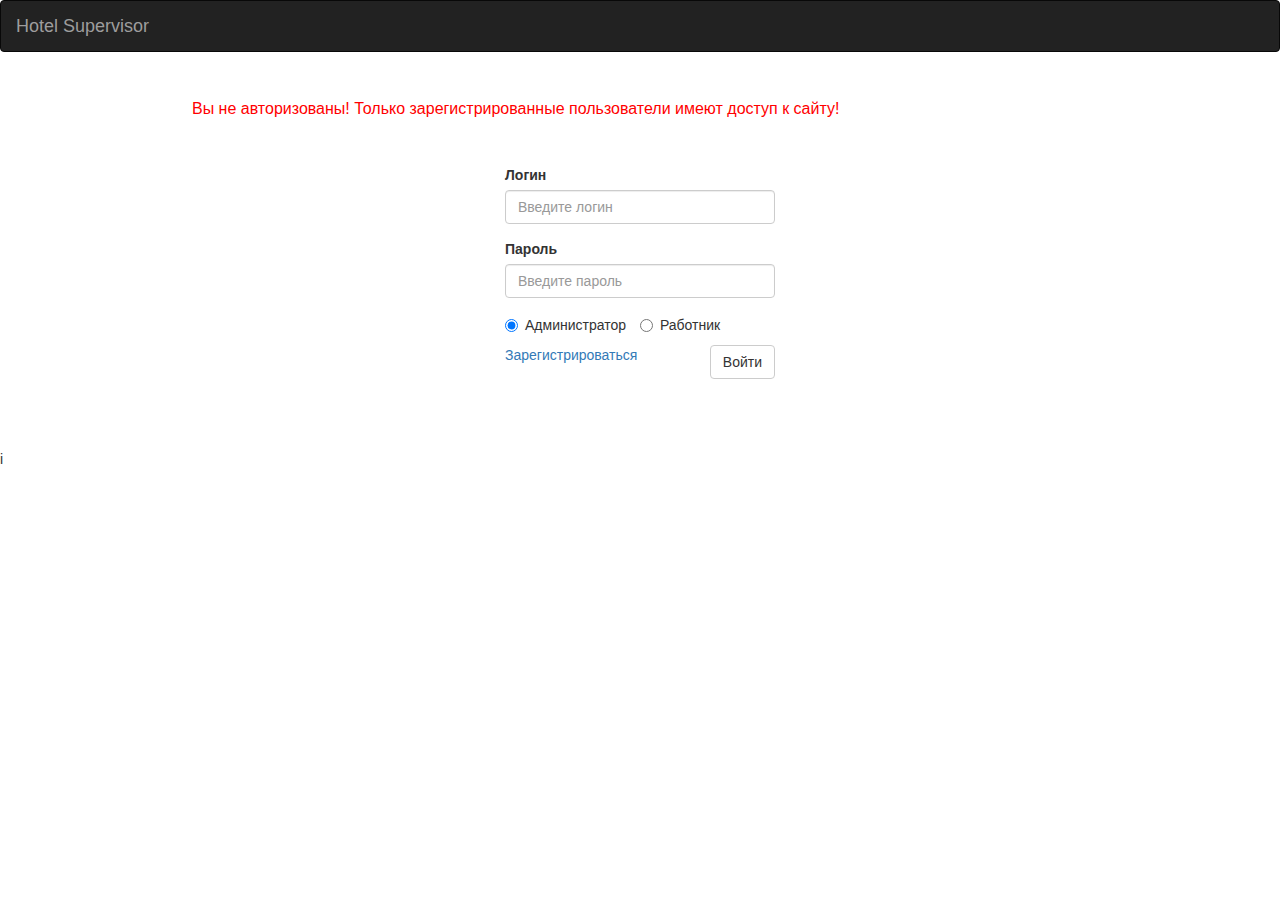
<file: index.html>
<!DOCTYPE html>
<html>
<head lang="en">
    <meta charset="UTF-8">
    <title>Hotel Supervisor</title>
    <link href="bootstrap-3.3.7-dist/css/bootstrap.min.css" rel="stylesheet">
    <link href="css/style.css" rel="stylesheet">
    <script src="js/jquery-1.11.3.js" type="text/javascript"></script>
    <script src="bootstrap-3.3.7-dist/js/bootstrap.min.js" type="text/javascript"></script>
    <script src="js/cookieManager.js" type="text/javascript"></script>
    <script src="js/configuration.js" type="text/javascript" charset="utf-8"></script>
    <script src="js/authorization.js" charset="utf-8" type="text/javascript"></script>
</head>
<body>

<header id="site_header">
    <nav class="navbar navbar-inverse" role="navigation">
        <div class="navbar-header">
            <a class="navbar-brand">Hotel Supervisor</a>
        </div>
    </nav>
</header>

<section id="main_content">
    <h class="warning">Вы не авторизованы! Только зарегистрированные пользователи имеют доступ к сайту!</h>
    <div class="authorize_form_container container">
        <form>
            <p class="error_message" id="login_error">Пользователь с таким логином не существует!</p>
            <div class="form-group">
                <label for="login">Логин</label>
                <input type="text" class="form-control" id="login" placeholder="Введите логин">
            </div>
            <p class="error_message" id="password_error">Не правильный пароль!</p>
            <div class="form-group">
                <label for="password">Пароль</label>
                <input type="password" class="form-control" id="password" placeholder="Введите пароль">
            </div>
            <div class="radio">
            <label class="radio-inline">
                <input class="role_checker" type="radio" name="optradio" value="admin" checked>Администратор
            </label>
            <label class="radio-inline">
                <input class="role_checker" type="radio" name="optradio" value="employee">Работник
            </label>
            </div>
            <a class="registration" id="registration_link">Зарегистрироваться</a>
            <button  class="btn btn-default" id="authorization_button" style="float: right">Войти</button>
        </form>
    </div>
</section>
<div id="configureIp">
    i
</div>

</body>
</html>
</file>
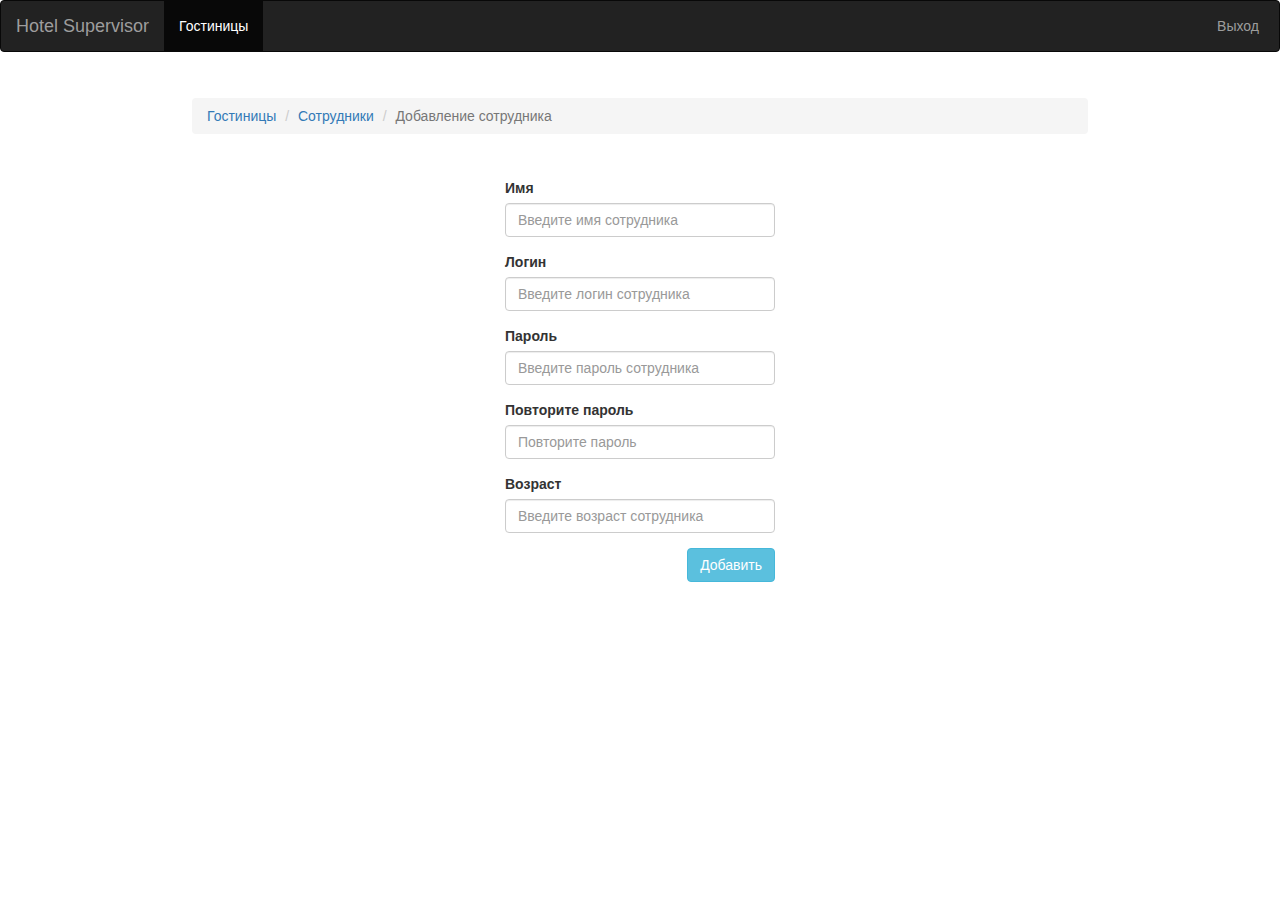
<file: addEmployee.html>
<!DOCTYPE html>
<html>
<head lang="ru">
    <meta charset="UTF-8">
    <title></title>
    <link href="bootstrap-3.3.7-dist/css/bootstrap.min.css" rel="stylesheet">
    <link href="css/style.css" rel="stylesheet">
    <script src="js/jquery-1.11.3.js" type="text/javascript"></script>
    <script src="bootstrap-3.3.7-dist/js/bootstrap.min.js" type="text/javascript"></script>
    <script src="js/cookieManager.js" type="text/javascript"></script>
    <script src="js/checkSession.js" type="text/javascript"></script>
    <script src="js/logout.js" type="text/javascript"></script>
    <script src="js/addEmployee.js" type="text/javascript"></script>
    <script src="js/urlParamsManager.js" type="text/javascript"></script>
    <script src="js/configuration.js" type="text/javascript" charset="utf-8"></script>
</head>
<section>


    <header id="site_header">
        <nav class="navbar navbar-inverse" role="navigation">
            <div class="navbar-header">
                <a class="navbar-brand">Hotel Supervisor</a>
            </div>
            <ul class="nav navbar-nav">
                <li class="active"><a>Гостиницы</a></li>
            </ul>

            <ul class="nav navbar-nav navbar-right">
                <li>
                    <p class="navbar-text navbar-right" id="user_name"></p>
                </li>
                <li id="logout_link"><a>Выход</a></li>
            </ul>
        </nav>
    </header>
    <section id="main_content">
        <ol class="breadcrumb">
            <li><a href="home.html">Гостиницы</a></li>
            <li><a href="#" id="employeesBreadcrumb">Сотрудники</a></li>
            <li class="active">Добавление сотрудника</li>
        </ol>
        <div class="authorize_form_container container">
            <form>
                <div class="form-group">
                    <label for="name">Имя</label>

                    <p class="error_message" id="name_error">Не корректное имя! Имя должно содержать от 3-х до 20
                        символов</p>
                    <input type="text" class="form-control" id="name" placeholder="Введите имя сотрудника">
                </div>
                <div class="form-group">
                    <label for="login">Логин</label>

                    <p class="error_message" id="login_validate_error">Не корректный логин. Логин может содержать только
                        латинские символы и цифры в пределах от 3-х до 20</p>

                    <p class="error_message" id="login_exist_error">Пользователь с таким логином уже существует!</p>
                    <input type="text" class="form-control" id="login" placeholder="Введите логин сотрудника">
                </div>
                <div class="form-group">
                    <label for="password">Пароль</label>

                    <p class="error_message" id="password_error">Не корректный пароль. Пароль может содержать только
                        латинские символы цифры и знаки: "!","@","#","." в пределах от 6 до 20</p>
                    <input type="password" class="form-control" id="password" placeholder="Введите пароль сотрудника">
                </div>
                <div class="form-group">
                    <label for="password_repeat">Повторите пароль</label>

                    <p class="error_message" id="repeat_password_error">Пароли не совпадают!</p>
                    <input type="password" class="form-control" id="password_repeat" placeholder="Повторите пароль">
                </div>
                <div class="form-group">
                    <label for="password_repeat">Возраст</label>
                    <p class="error_message" id="age_error">Не корректный возраст!</p>
                    <input type="number" class="form-control" id="age" placeholder="Введите возраст сотрудника">
                </div>
                <button id="registerEmployeeButton" class="btn btn-info" style="float: right">Добавить
                </button>
            </form>
        </div>

    </section>
    </body>
</html>
</file>
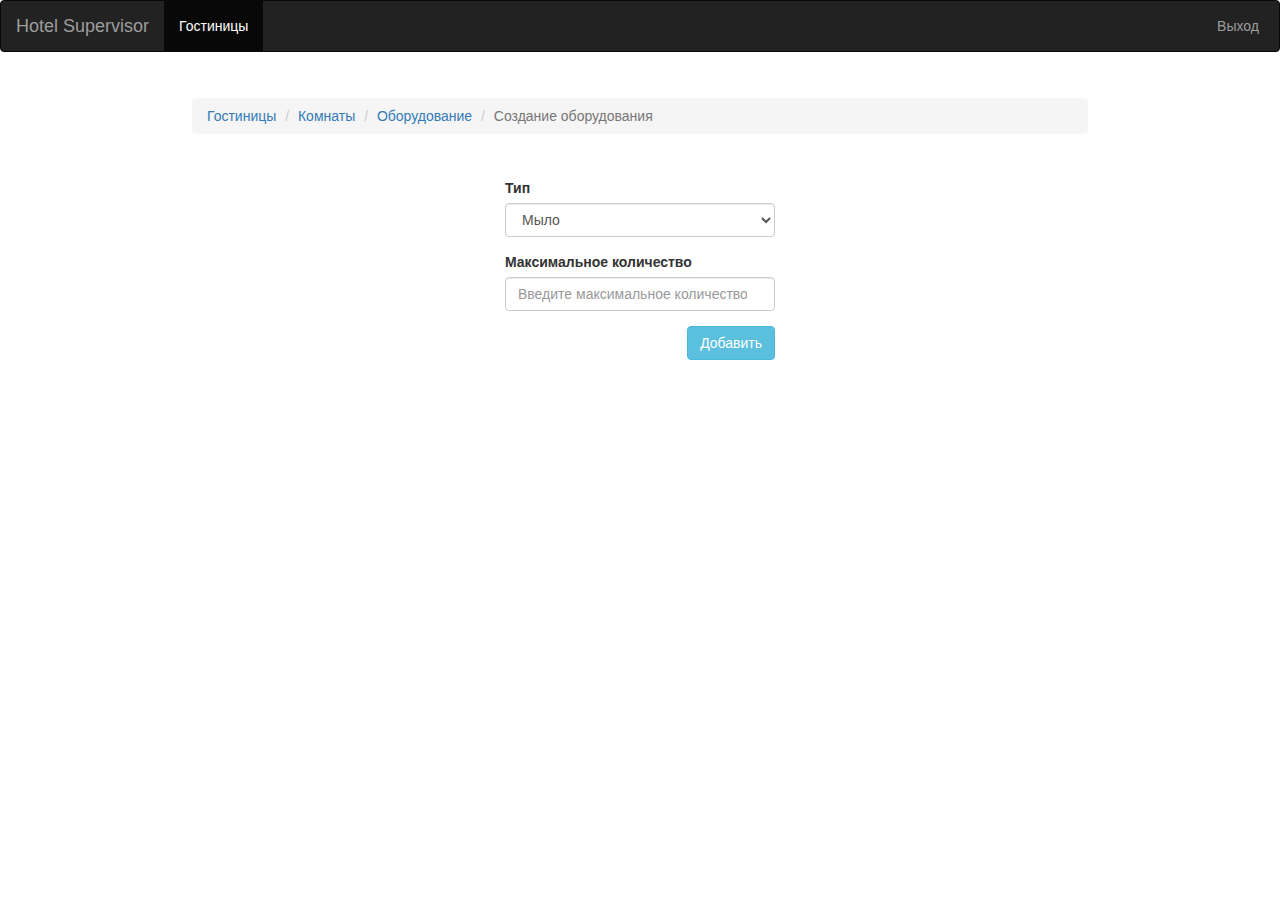
<file: addEquipment.html>
<!DOCTYPE html>
<html>
<head lang="ru">
    <meta charset="UTF-8">
    <title></title>
    <link href="bootstrap-3.3.7-dist/css/bootstrap.min.css" rel="stylesheet">
    <link href="css/style.css" rel="stylesheet">
    <script src="js/jquery-1.11.3.js" type="text/javascript"></script>
    <script src="bootstrap-3.3.7-dist/js/bootstrap.min.js" type="text/javascript"></script>
    <script src="js/cookieManager.js" type="text/javascript"></script>
    <script src="js/checkSession.js" type="text/javascript"></script>
    <script src="js/logout.js" type="text/javascript"></script>
    <script src="js/addEquipment.js" type="text/javascript"></script>
    <script src="js/urlParamsManager.js" type="text/javascript"></script>
    <script src="js/configuration.js" type="text/javascript" charset="utf-8"></script>
</head>
<body>



<header id="site_header">
    <nav class="navbar navbar-inverse" role="navigation">
        <div class="navbar-header">
            <a class="navbar-brand">Hotel Supervisor</a>
        </div>
        <ul class="nav navbar-nav">
            <li class="active"><a>Гостиницы</a></li>
        </ul>

        <ul class="nav navbar-nav navbar-right">
            <li>
                <p class="navbar-text navbar-right" id="user_name"></p>
            </li>
            <li id="logout_link"><a>Выход</a></li>
        </ul>
    </nav>
</header>


<section id="main_content">
    <ol class="breadcrumb">
        <li><a href="home.html">Гостиницы</a></li>
        <li><a href="#" id="roomsBreadcrumb">Комнаты</a></li>
        <li><a href="#" id="equipmentBreadcrumb">Оборудование</a></li>
        <li class="active">Создание оборудования</li>
    </ol>
    <div class="authorize_form_container container">
        <form>
            <div class="form-group">
                <label for="equipmentTypeField">Тип</label>
                <select class="form-control" id="equipmentTypeField">
                    <option>Мыло</option>
                    <option>Туалетная бумага</option>
                </select>
                <!--<input type="" class="form-control" id="equipmentTypeField" >-->
            </div>
            <ul class="dropdown-menu">
                <li><a href="#">Пункт 1</a></li>
                <li><a href="#">Пункт 2</a></li>
                <li class="divider"></li>
                <li><a href="#">Пункт 3</a></li>
            </ul>
            <div class="form-group">
                <label for="maxValueField">Максимальное количество</label>
                <input type="number" class="form-control" id="maxValueField" placeholder="Введите максимальное количество">
            </div>
            <button id="addNewEquipmentButton" class="btn btn-info" style="float: right">Добавить</button>
        </form>
    </div>
</section>

</body>
</html>
</file>
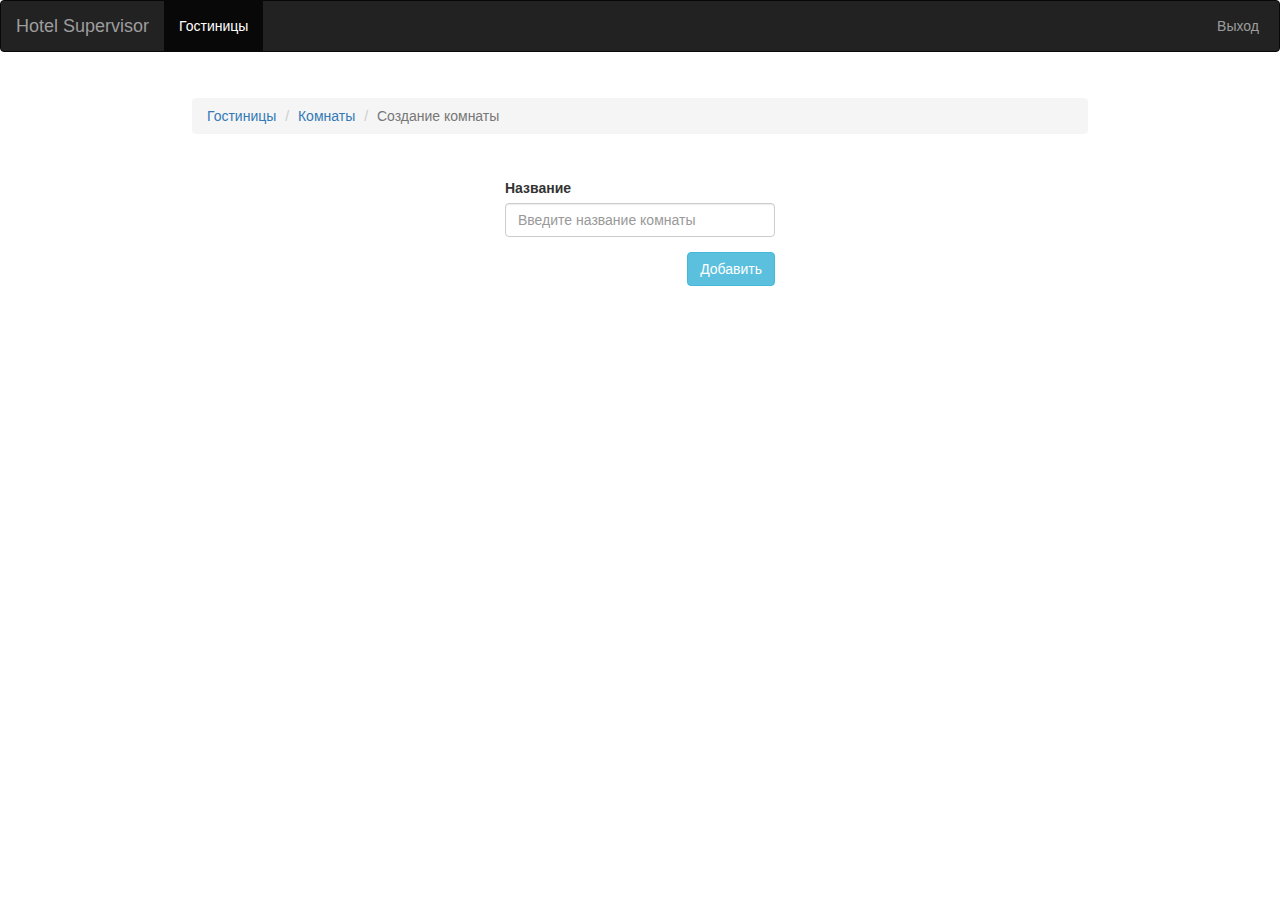
<file: addRoom.html>
<!DOCTYPE html>
<html>
<head lang="ru">
    <meta charset="UTF-8">
    <title></title>
    <link href="bootstrap-3.3.7-dist/css/bootstrap.min.css" rel="stylesheet">
    <link href="css/style.css" rel="stylesheet">
    <script src="js/jquery-1.11.3.js" type="text/javascript"></script>
    <script src="bootstrap-3.3.7-dist/js/bootstrap.min.js" type="text/javascript"></script>
    <script src="js/cookieManager.js" type="text/javascript"></script>
    <script src="js/checkSession.js" type="text/javascript"></script>
    <script src="js/logout.js" type="text/javascript"></script>
    <script src="js/urlParamsManager.js" type="text/javascript"></script>
    <script src="js/rooms/addRoom.js" type="text/javascript" charset="utf-8"></script>
    <script src="js/configuration.js" type="text/javascript" charset="utf-8"></script>
</head>
<body>



<header id="site_header">
    <nav class="navbar navbar-inverse" role="navigation">
        <div class="navbar-header">
            <a class="navbar-brand">Hotel Supervisor</a>
        </div>
        <ul class="nav navbar-nav">
            <li class="active"><a>Гостиницы</a></li>
        </ul>

        <ul class="nav navbar-nav navbar-right">
            <li>
                <p class="navbar-text navbar-right" id="user_name"></p>
            </li>
            <li id="logout_link"><a>Выход</a></li>
        </ul>
    </nav>
</header>


<section id="main_content">
    <ol class="breadcrumb">
        <li><a href="home.html">Гостиницы</a></li>
        <li><a href="#" id="roomsBreadcrumb">Комнаты</a></li>
        <li class="active">Создание комнаты</li>
    </ol>
    <div class="authorize_form_container container">
        <form>
            <div class="form-group">
                <label for="roomName">Название</label>

                <p class="error_message" id="name_error">Не корректное название!</p>
                <input type="text" class="form-control" id="roomName" placeholder="Введите название комнаты">
            </div>
            <button id="createRoomButton" class="btn btn-info" style="float: right">Добавить</button>
        </form>
    </div>
</section>

</body>
</html>
</file>
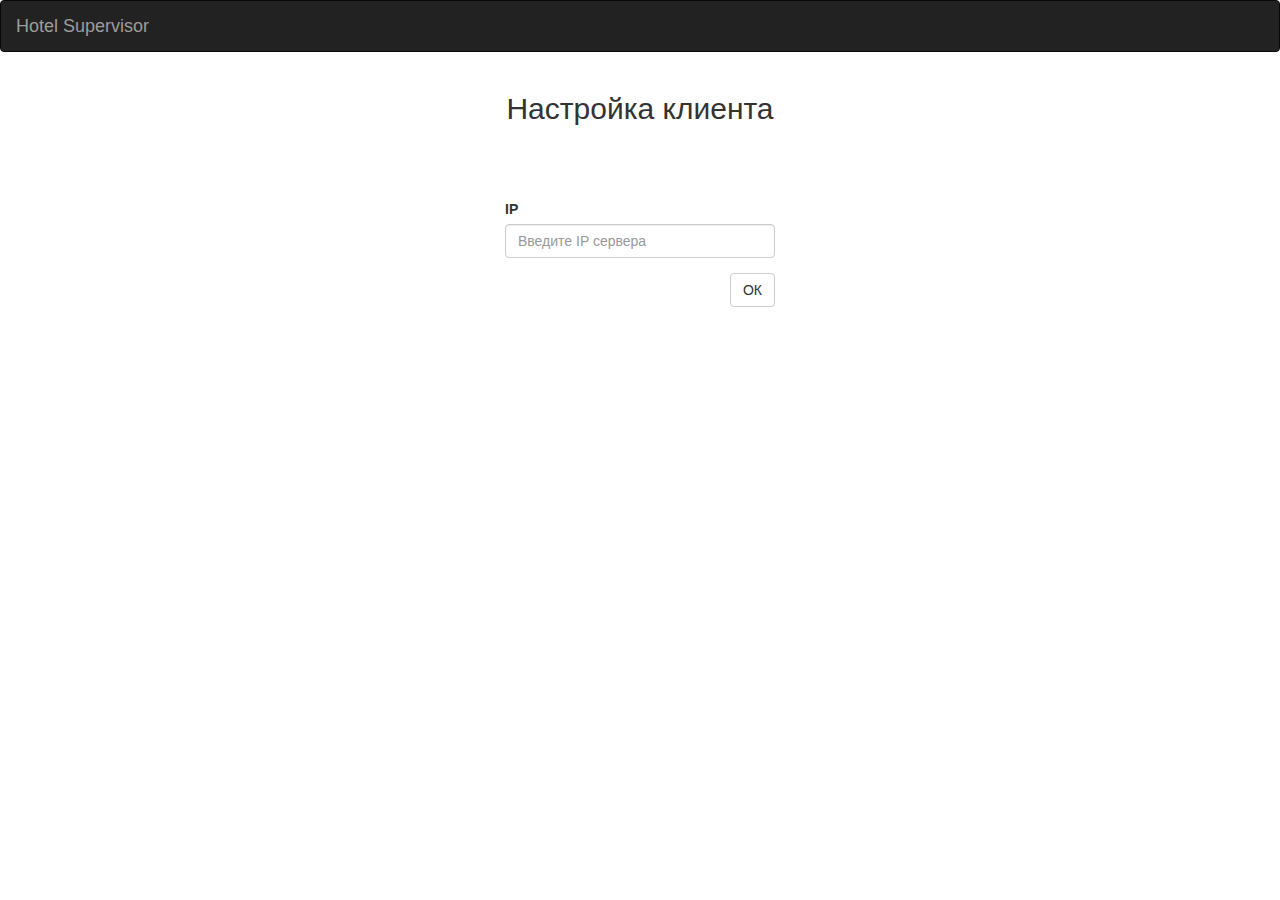
<file: configureClient.html>
<!DOCTYPE html>
<html>
<head lang="en">
    <meta charset="UTF-8">
    <title>Hotel Supervisor</title>
    <link href="bootstrap-3.3.7-dist/css/bootstrap.min.css" rel="stylesheet">
    <link href="css/style.css" rel="stylesheet">
    <script src="js/jquery-1.11.3.js" type="text/javascript"></script>
    <script src="bootstrap-3.3.7-dist/js/bootstrap.min.js" type="text/javascript"></script>
    <script src="js/cookieManager.js" type="text/javascript"></script>
    <!--<script src="js/adminRegistration.js" type="text/javascript"></script>-->
    <script src="js/configuration.js" type="text/javascript" charset="utf-8"></script>
</head>
<body>
<header id="site_header">
    <nav class="navbar navbar-inverse" role="navigation">
        <div class="navbar-header">
            <a class="navbar-brand">Hotel Supervisor</a>
        </div>

    </nav>
</header>
<div class="container">
    <h2 id="page_header">Настройка клиента</h2>
</div>
<div class="authorize_form_container container">
    <form>
        <div class="form-group">
            <label for="serverIPField">IP</label>
            <p class="error_message" id="name_error">Не корректное имя! Имя должно содержать от 3-х до 20 символов</p>
            <input type="text" class="form-control" id="serverIPField" placeholder="Введите IP сервера">
        </div>
        <button id="configureButton" class="btn btn-default" style="float: right">ОК</button>
    </form>
</div>

</body>
</html>
</file>
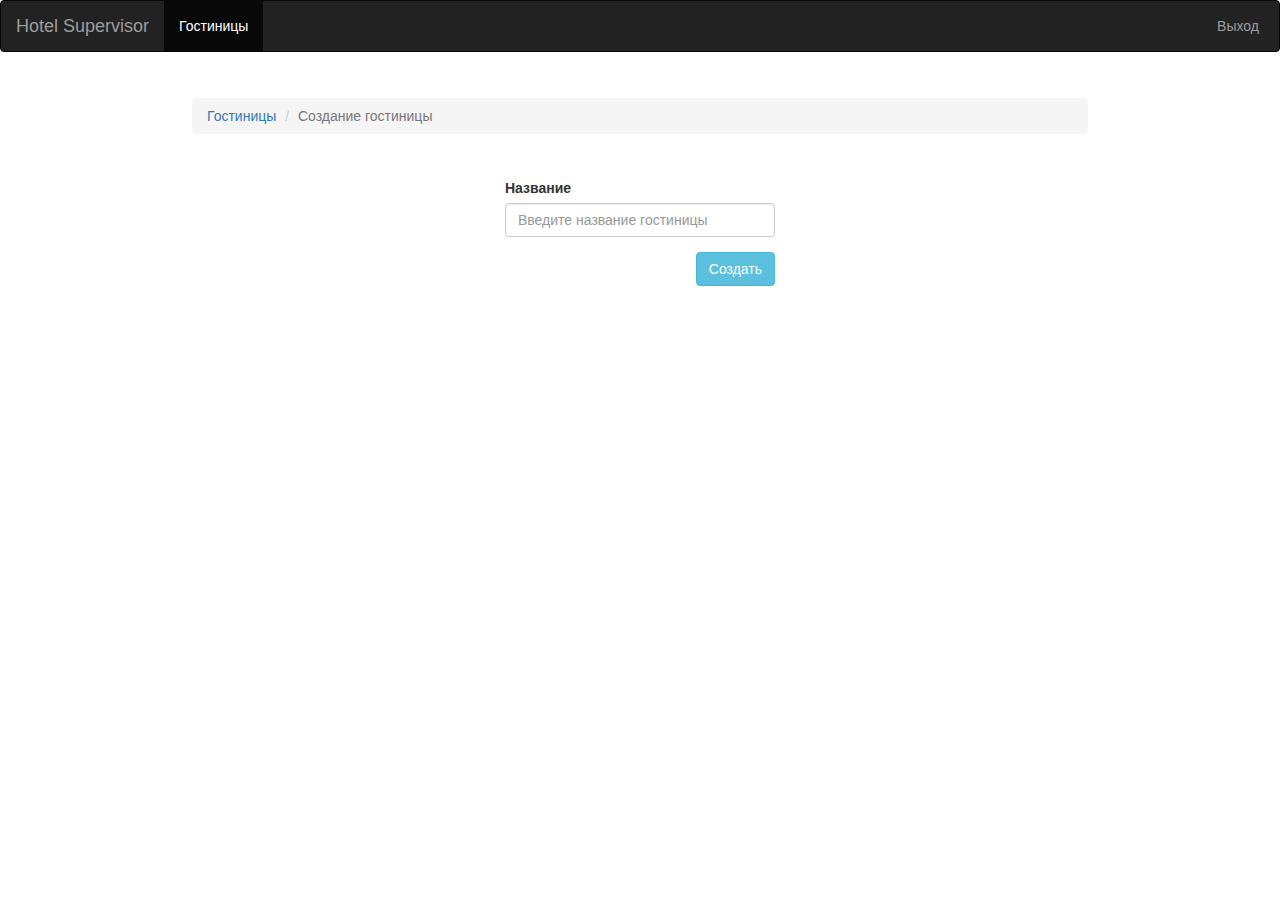
<file: createHotel.html>
<!DOCTYPE html>
<html>
<head lang="ru">
    <meta charset="UTF-8">
    <title></title>
    <link href="bootstrap-3.3.7-dist/css/bootstrap.min.css" rel="stylesheet">
    <link href="css/style.css" rel="stylesheet">
    <script src="js/jquery-1.11.3.js" type="text/javascript"></script>
    <script src="bootstrap-3.3.7-dist/js/bootstrap.min.js" type="text/javascript"></script>
    <script src="js/cookieManager.js" type="text/javascript"></script>
    <script src="js/checkSession.js" type="text/javascript"></script>
    <script src="js/logout.js" type="text/javascript"></script>
    <script src="js/hotels/createHotel.js" type="text/javascript" charset="utf-8"></script>
    <script src="js/configuration.js" type="text/javascript" charset="utf-8"></script>
</head>
<body>



<header id="site_header">
    <nav class="navbar navbar-inverse" role="navigation">
        <div class="navbar-header">
            <a class="navbar-brand">Hotel Supervisor</a>
        </div>
        <ul class="nav navbar-nav">
            <li class="active"><a>Гостиницы</a></li>
        </ul>

        <ul class="nav navbar-nav navbar-right">
            <li>
                <p class="navbar-text navbar-right" id="user_name"></p>
            </li>
            <li id="logout_link"><a>Выход</a></li>
        </ul>
    </nav>
</header>


<section id="main_content">
    <ol class="breadcrumb">
        <li><a href="home.html">Гостиницы</a></li>
        <li class="active">Создание гостиницы</li>
    </ol>
    <div class="authorize_form_container container">
        <form>
            <div class="form-group">
                <label for="hotelName">Название</label>

                <p class="error_message" id="name_error">Не корректное название!</p>
                <input type="text" class="form-control" id="hotelName" placeholder="Введите название гостиницы">
            </div>
            <button id="createHotelButton" class="btn btn-info" style="float: right">Создать</button>
        </form>
    </div>
</section>

</body>
</html>
</file>
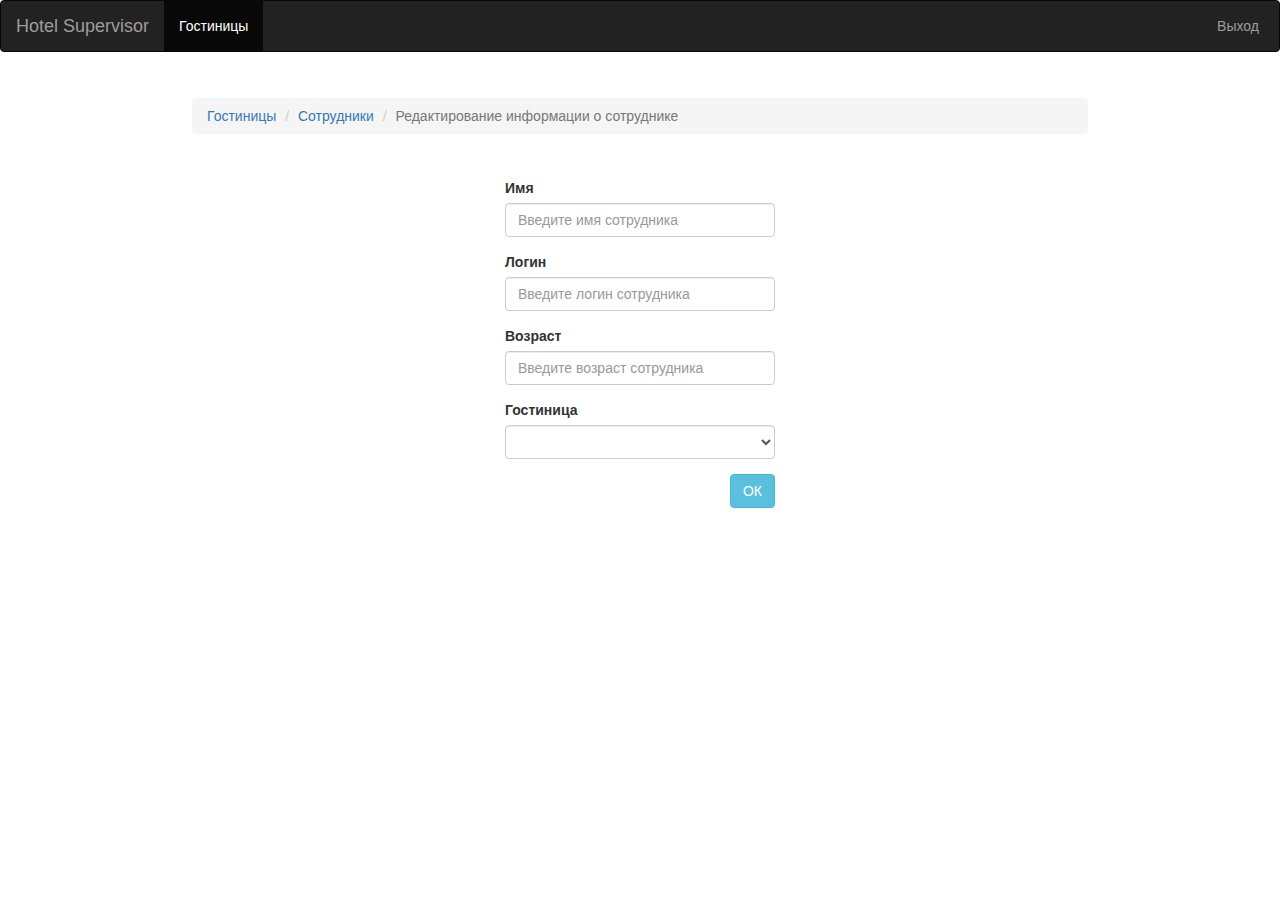
<file: editEmployee.html>
<!DOCTYPE html>
<html>
<head lang="ru">
    <meta charset="UTF-8">
    <title></title>
    <link href="bootstrap-3.3.7-dist/css/bootstrap.min.css" rel="stylesheet">
    <link href="css/style.css" rel="stylesheet">
    <script src="js/jquery-1.11.3.js" type="text/javascript"></script>
    <script src="bootstrap-3.3.7-dist/js/bootstrap.min.js" type="text/javascript"></script>
    <script src="js/cookieManager.js" type="text/javascript"></script>
    <script src="js/checkSession.js" type="text/javascript"></script>
    <script src="js/logout.js" type="text/javascript"></script>
    <script src="js/employees/editEmployee.js" type="text/javascript"></script>
    <script src="js/validation.js" type="text/javascript"></script>
    <script src="js/urlParamsManager.js" type="text/javascript"></script>
    <script src="js/configuration.js" type="text/javascript" charset="utf-8"></script>
</head>
<body>


    <header id="site_header">
        <nav class="navbar navbar-inverse" role="navigation">
            <div class="navbar-header">
                <a class="navbar-brand">Hotel Supervisor</a>
            </div>
            <ul class="nav navbar-nav">
                <li class="active"><a>Гостиницы</a></li>
            </ul>

            <ul class="nav navbar-nav navbar-right">
                <li>
                    <p class="navbar-text navbar-right" id="user_name"></p>
                </li>
                <li id="logout_link"><a>Выход</a></li>
            </ul>
        </nav>
    </header>
    <section id="main_content">
        <ol class="breadcrumb">
            <li><a href="home.html">Гостиницы</a></li>
            <li><a href="#" id="employeesBreadcrumb">Сотрудники</a></li>
            <li class="active">Редактирование информации о сотруднике</li>
        </ol>
        <div class="authorize_form_container container">
            <form>
                <div class="form-group">
                    <label for="name">Имя</label>

                    <p class="error_message" id="name_error">Не корректное имя! Имя должно содержать от 3-х до 20
                        символов</p>
                    <input type="text" class="form-control" id="name" placeholder="Введите имя сотрудника">
                </div>
                <div class="form-group">
                    <label for="login">Логин</label>

                    <p class="error_message" id="login_validate_error">Не корректный логин. Логин может содержать только
                        латинские символы и цифры в пределах от 3-х до 20</p>

                    <p class="error_message" id="login_exist_error">Пользователь с таким логином уже существует!</p>
                    <input type="text" class="form-control" id="login" placeholder="Введите логин сотрудника">
                </div>
                <!--<div class="form-group">-->
                    <!--<label for="password">Пароль</label>-->

                    <!--<p class="error_message" id="password_error">Не корректный пароль. Пароль может содержать только-->
                        <!--латинские символы цифры и знаки: "!","@","#","." в пределах от 6 до 20</p>-->
                    <!--<input type="password" class="form-control" id="password" placeholder="Введите новый пароль сотрудника">-->
                <!--</div>-->
                <!--<div class="form-group">-->
                    <!--<label for="password_repeat">Повторите пароль</label>-->

                    <!--<p class="error_message" id="repeat_password_error">Пароли не совпадают!</p>-->
                    <!--<input type="password" class="form-control" id="password_repeat" placeholder="Повторите пароль">-->
                <!--</div>-->
                <div class="form-group">
                    <label for="age">Возраст</label>
                    <p class="error_message" id="age_error">Не корректный возраст!</p>
                    <input type="number" min="16" max="100" class="form-control" id="age" placeholder="Введите возраст сотрудника">
                </div>
                <div class="form-group">
                    <label for="hotelField">Гостиница</label>
                    <select class="form-control" id="hotelField">

                    </select>
                </div>
                <button id="updateEmployeeButton" class="btn btn-info" style="float: right">ОК
                </button>
            </form>
        </div>

    </section>
    </body>
</html>
</file>
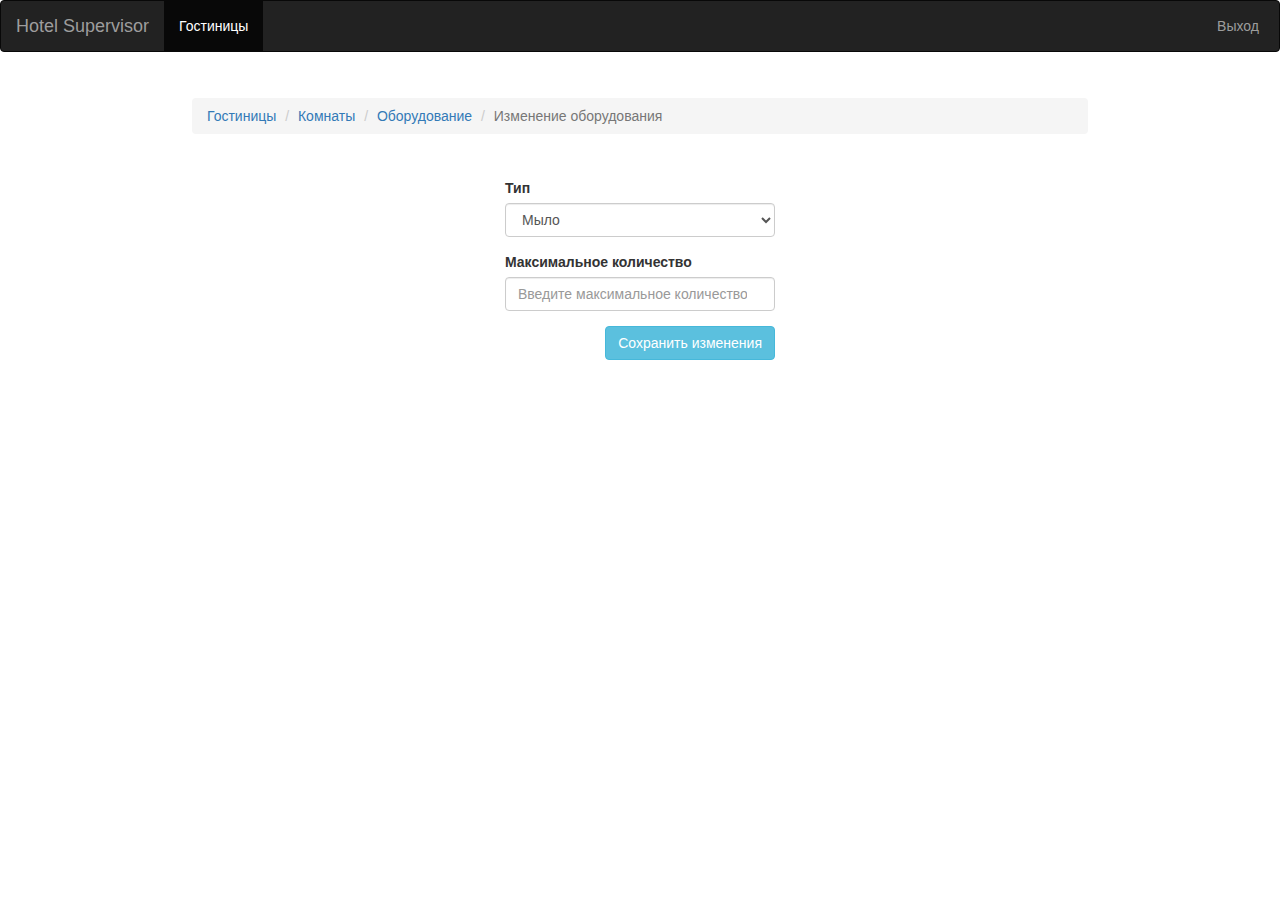
<file: editEquipment.html>
<!DOCTYPE html>
<html>
<head lang="ru">
    <meta charset="UTF-8">
    <title></title>
    <link href="bootstrap-3.3.7-dist/css/bootstrap.min.css" rel="stylesheet">
    <link href="css/style.css" rel="stylesheet">
    <script src="js/jquery-1.11.3.js" type="text/javascript"></script>
    <script src="bootstrap-3.3.7-dist/js/bootstrap.min.js" type="text/javascript"></script>
    <script src="js/cookieManager.js" type="text/javascript"></script>
    <script src="js/checkSession.js" type="text/javascript"></script>
    <script src="js/logout.js" type="text/javascript"></script>
    <script src="js/editEquipment.js" type="text/javascript"></script>
    <script src="js/urlParamsManager.js" type="text/javascript"></script>
    <script src="js/configuration.js" type="text/javascript" charset="utf-8"></script>
</head>
<body>



<header id="site_header">
    <nav class="navbar navbar-inverse" role="navigation">
        <div class="navbar-header">
            <a class="navbar-brand">Hotel Supervisor</a>
        </div>
        <ul class="nav navbar-nav">
            <li class="active"><a>Гостиницы</a></li>
        </ul>

        <ul class="nav navbar-nav navbar-right">
            <li>
                <p class="navbar-text navbar-right" id="user_name"></p>
            </li>
            <li id="logout_link"><a>Выход</a></li>
        </ul>
    </nav>
</header>


<section id="main_content">
    <ol class="breadcrumb">
        <li><a href="home.html">Гостиницы</a></li>
        <li><a href="#" id="roomsBreadcrumb">Комнаты</a></li>
        <li><a href="#" id="equipmentBreadcrumb">Оборудование</a></li>
        <li class="active">Изменение оборудования</li>
    </ol>
    <div class="authorize_form_container container">
        <form>
            <div class="form-group">
                <label for="equipmentTypeField">Тип</label>
                <select class="form-control" id="equipmentTypeField">
                    <option>Мыло</option>
                </select>
                <!--<input type="" class="form-control" id="equipmentTypeField" >-->
            </div>
            <ul class="dropdown-menu">
                <li><a href="#">Пункт 1</a></li>
                <li><a href="#">Пункт 2</a></li>
                <li class="divider"></li>
                <li><a href="#">Пункт 3</a></li>
            </ul>
            <div class="form-group">
                <label for="maxValueField">Максимальное количество</label>
                <input type="number" class="form-control" id="maxValueField" placeholder="Введите максимальное количество">
            </div>
            <button id="saveEquipmentChangesButton" class="btn btn-info" style="float: right">Сохранить изменения</button>
        </form>
    </div>
</section>

</body>
</html>
</file>
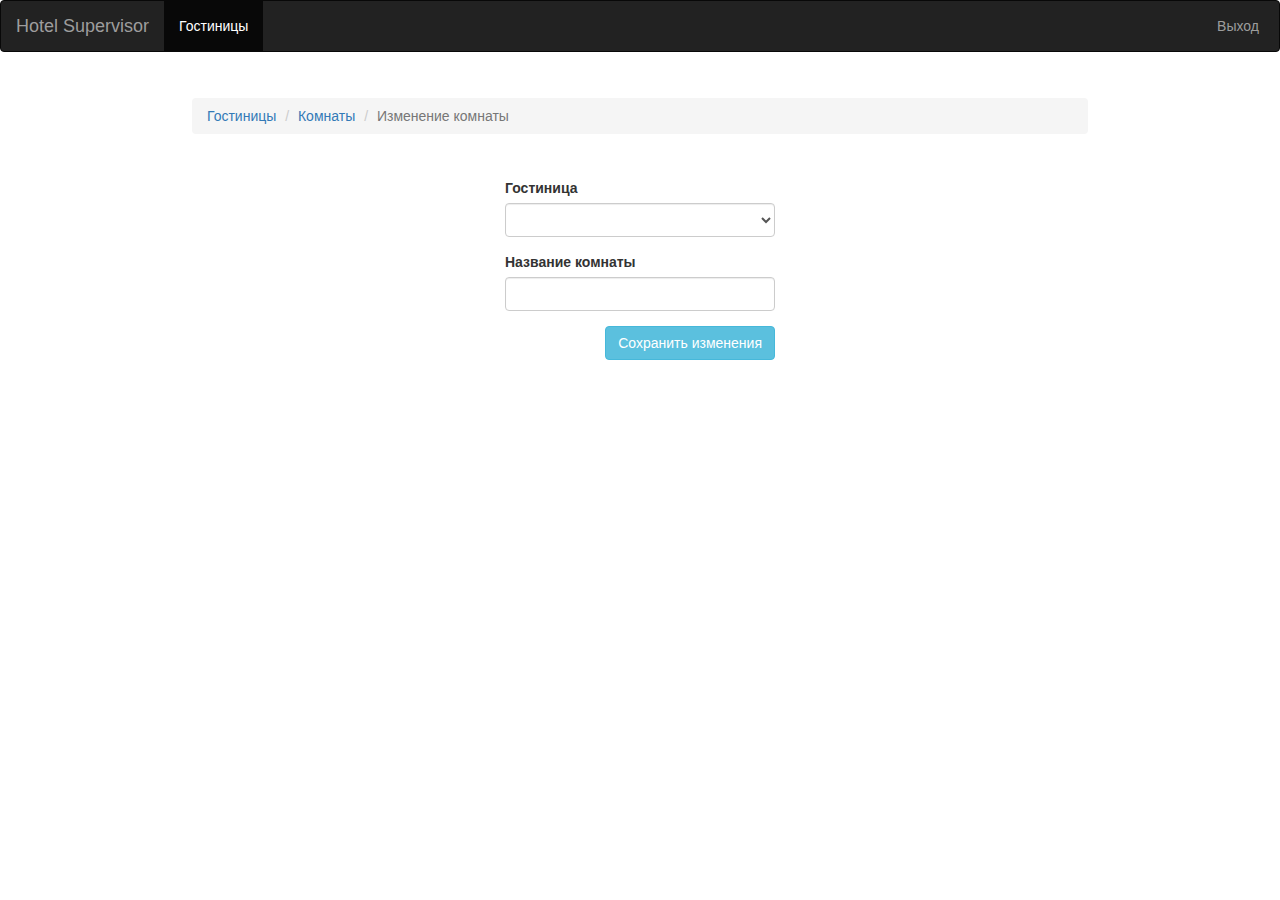
<file: editRoom.html>
<!DOCTYPE html>
<html>
<head lang="ru">
    <meta charset="UTF-8">
    <title></title>
    <link href="bootstrap-3.3.7-dist/css/bootstrap.min.css" rel="stylesheet">
    <link href="css/style.css" rel="stylesheet">
    <script src="js/jquery-1.11.3.js" type="text/javascript"></script>
    <script src="bootstrap-3.3.7-dist/js/bootstrap.min.js" type="text/javascript"></script>
    <script src="js/cookieManager.js" type="text/javascript"></script>
    <script src="js/checkSession.js" type="text/javascript"></script>
    <script src="js/logout.js" type="text/javascript"></script>
    <script src="js/rooms/editRoom.js" type="text/javascript"></script>

    <!--<script src="js/editEquipment.js" type="text/javascript"></script>-->
    <script src="js/urlParamsManager.js" type="text/javascript"></script>
    <script src="js/configuration.js" type="text/javascript" charset="utf-8"></script>
</head>
<body>



<header id="site_header">
    <nav class="navbar navbar-inverse" role="navigation">
        <div class="navbar-header">
            <a class="navbar-brand">Hotel Supervisor</a>
        </div>
        <ul class="nav navbar-nav">
            <li class="active"><a>Гостиницы</a></li>
        </ul>

        <ul class="nav navbar-nav navbar-right">
            <li>
                <p class="navbar-text navbar-right" id="user_name"></p>
            </li>
            <li id="logout_link"><a>Выход</a></li>
        </ul>
    </nav>
</header>


<section id="main_content">
    <ol class="breadcrumb">
        <li><a href="home.html">Гостиницы</a></li>
        <li><a href="#" id="roomsBreadcrumb">Комнаты</a></li>
        <li class="active">Изменение комнаты</li>
    </ol>
    <div class="edit_form_container container">
        <form>
            <div class="form-group">
                <label for="hotelField">Гостиница</label>
                <select class="form-control" id="hotelField">

                </select>
                <!--<input type="" class="form-control" id="equipmentTypeField" >-->
            </div>

            <div class="form-group">
                <label for="roomName">Название комнаты</label>
                <input type="text" class="form-control" id="roomName">
            </div>
            <button id="saveRoomChangesButton" class="btn btn-info" style="float: right">Сохранить изменения</button>
        </form>
    </div>
</section>

</body>
</html>
</file>
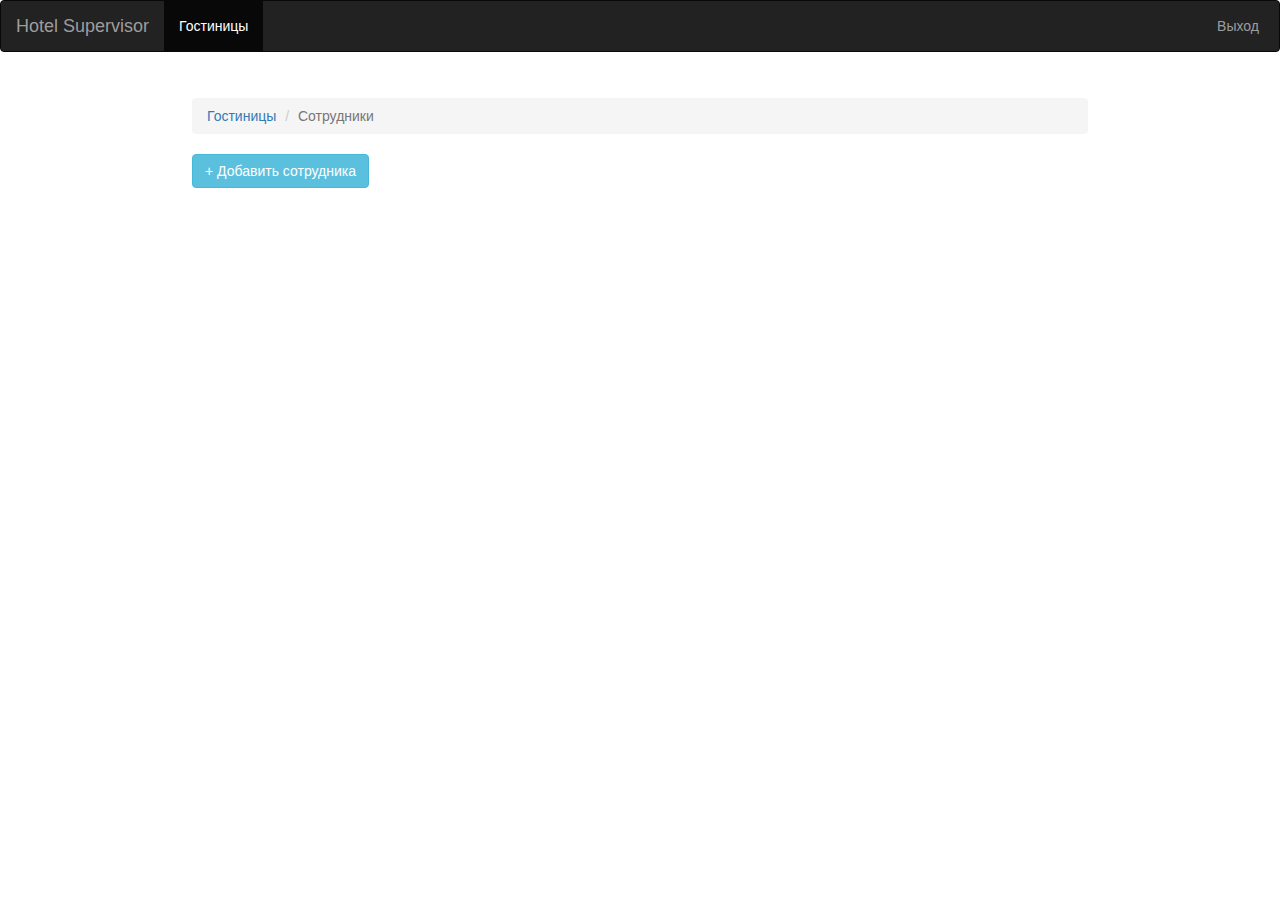
<file: employees.html>
<!DOCTYPE html>
<html>
<head lang="ru">
    <meta charset="UTF-8">
    <title></title>
    <link href="bootstrap-3.3.7-dist/css/bootstrap.min.css" rel="stylesheet">
    <link href="css/style.css" rel="stylesheet">
    <script src="js/jquery-1.11.3.js" type="text/javascript"></script>
    <script src="bootstrap-3.3.7-dist/js/bootstrap.min.js" type="text/javascript"></script>
    <script src="js/cookieManager.js" type="text/javascript"></script>
    <script src="js/checkSession.js" type="text/javascript"></script>
    <script src="js/logout.js" type="text/javascript"></script>
    <script src="js/urlParamsManager.js" type="text/javascript"></script>
    <script src="js/employeesPage.js" type="text/javascript" charset="utf-8"></script>
    <script src="js/configuration.js" type="text/javascript" charset="utf-8"></script>
</head>
<body>



<header id="site_header">
    <nav class="navbar navbar-inverse" role="navigation">
        <div class="navbar-header">
            <a class="navbar-brand">Hotel Supervisor</a>
        </div>
        <ul class="nav navbar-nav">
            <li class="active"><a>Гостиницы</a></li>
        </ul>

        <ul class="nav navbar-nav navbar-right">
            <li>
                <p class="navbar-text navbar-right" id="user_name"></p>
            </li>
            <li id="logout_link"><a>Выход</a></li>
        </ul>
    </nav>
</header>

<section id="main_content">

    <div class="rooms_container">
        <ol class="breadcrumb">
            <li><a href="home.html">Гостиницы</a></li>
            <li class="active">Сотрудники</li>
        </ol>
        <ul class="list-group employees">

        </ul>
        <button class="btn btn-info" id="addEmployeeButton">+ Добавить сотрудника</button>
    </div>
</section>

<!-- Modal -->
<div class="modal fade" id="employeeDeletingModal" role="dialog">
    <div class="modal-dialog">

        <!-- Modal content-->
        <div class="modal-content">
            <div class="modal-header">
                <button type="button" class="close" data-dismiss="modal">&times;</button>
                <h4 class="modal-title">Предупреждение!</h4>
            </div>
            <div class="modal-body">
                <p>Данные будут удалены безвозвратно! Подтвердить удаление?</p>
            </div>
            <div class="modal-footer">
                <button type="button" class="btn btn-default ok-button" data-dismiss="modal">Да</button>
                <button type="button" class="btn btn-default cancel-button" data-dismiss="modal">Отмена</button>
            </div>
        </div>

    </div>
</div>

</body>
</html>
</file>
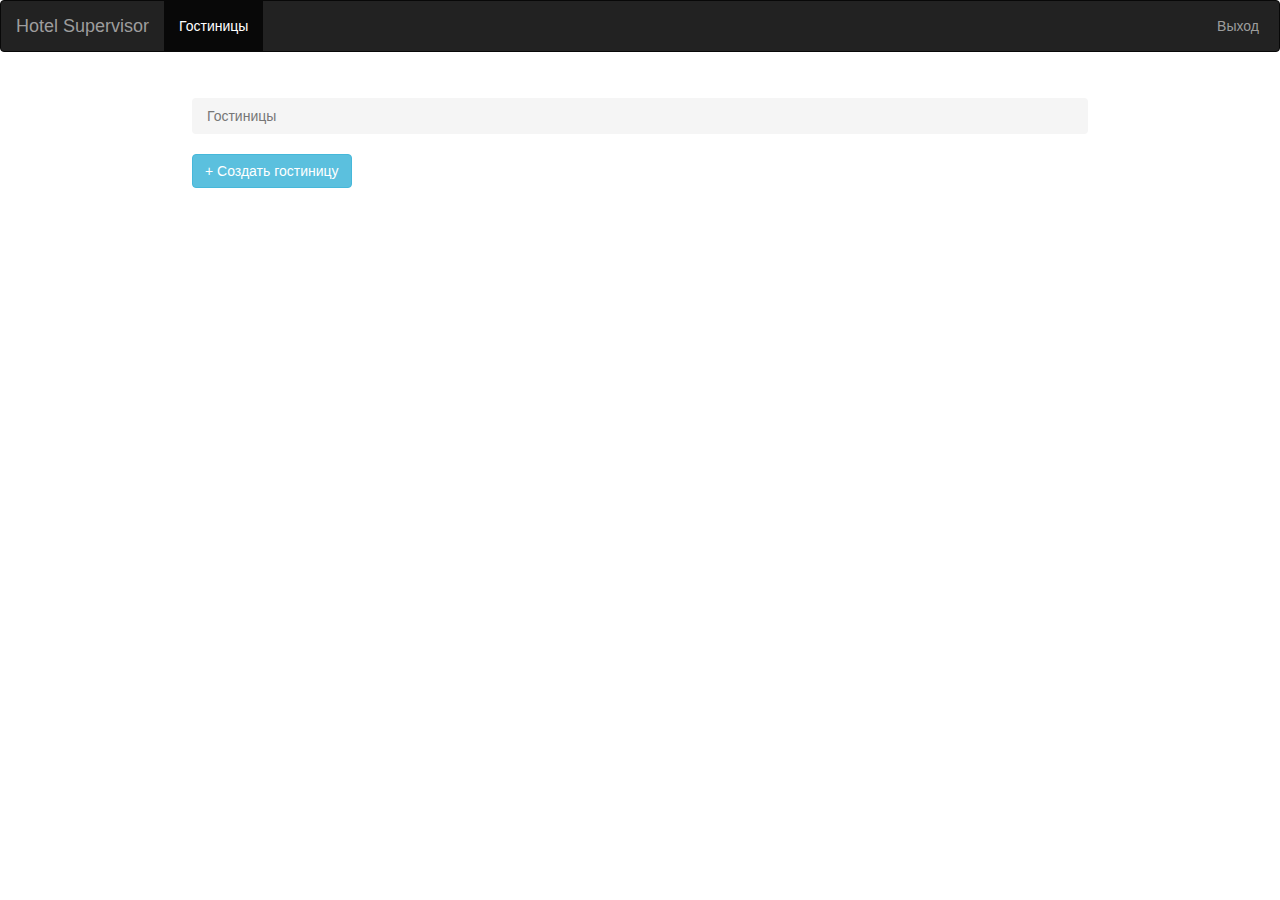
<file: home.html>
<!DOCTYPE html>
<html>
<head lang="ru">
    <meta charset="UTF-8">
    <title></title>
    <link href="bootstrap-3.3.7-dist/css/bootstrap.min.css" rel="stylesheet">
    <link href="css/style.css" rel="stylesheet">
    <script src="js/jquery-1.11.3.js" type="text/javascript"></script>
    <script src="bootstrap-3.3.7-dist/js/bootstrap.min.js" type="text/javascript"></script>
    <script src="js/cookieManager.js" type="text/javascript"></script>
    <script src="js/checkSession.js" type="text/javascript"></script>
    <script src="js/logout.js" type="text/javascript"></script>
    <script src="js/hotels/hotelsPage.js" type="text/javascript" charset="utf-8"></script>
    <script src="js/hotels/deleteHotel.js" type="text/javascript" charset="utf-8"></script>
    <script src="js/configuration.js" type="text/javascript" charset="utf-8"></script>
</head>
<body>



    <header id="site_header">
        <nav class="navbar navbar-inverse" role="navigation">
            <div class="navbar-header">
                <a class="navbar-brand">Hotel Supervisor</a>
            </div>
            <ul class="nav navbar-nav">
                <li class="active"><a>Гостиницы</a></li>
            </ul>

            <ul class="nav navbar-nav navbar-right">
                <li>
                    <p class="navbar-text navbar-right" id="user_name"></p>
                </li>
                <li id="logout_link"><a>Выход</a></li>
            </ul>
        </nav>
    </header>

    <section id="main_content">

        <div class="rooms_container">
            <ol class="breadcrumb">
                <li class="active">Гостиницы</li>
            </ol>
            <ul class="list-group hotels">
                <!--<li class="clearfix list-group-item">-->
                    <!--<span>Cras justo odio</span>-->
                    <!--<ul>-->
                        <!--<li><span class="badge">14</span></li>-->
                        <!--<li>-->
                            <!--<button class="btn btn-danger">Clear</button>-->
                        <!--</li>-->
                        <!--<li>-->
                            <!--<button class="btn btn-success view_hotel_button" style="display: block">Просмотр</button>-->
                        <!--</li>-->
                    <!--</ul>-->
                <!--</li>-->
            </ul>
            <button class="btn btn-info" id="createHotelButton">+ Создать гостиницу</button>
        </div>

        <!--<div class="staff_container">-->
            <!--<ul class="list-group staff">-->
                <!--<li class="clearfix list-group-item">-->
                    <!--<span>Петров Петр Иванович</span>-->
                    <!--<ul>-->
                        <!--<li>-->
                            <!--<button class="btn">Редактировать</button>-->
                        <!--</li>-->
                        <!--<li>-->
                            <!--<button class="btn btn-success">Удалить</button>-->
                        <!--</li>-->
                    <!--</ul>-->
                <!--</li>-->
            <!--</ul>-->
        <!--</div>-->
    </section>

    <!-- Modal -->
    <div class="modal fade" id="hotelDeletingModal" role="dialog">
        <div class="modal-dialog">

            <!-- Modal content-->
            <div class="modal-content">
                <div class="modal-header">
                    <button type="button" class="close" data-dismiss="modal">&times;</button>
                    <h4 class="modal-title">Предупреждение!</h4>
                </div>
                <div class="modal-body">
                    <p>При удалении гостиницы будут удалены все работники, комнаты и оборудование связанные с ней. Подтвердить удаление?</p>
                </div>
                <div class="modal-footer">
                    <button type="button" class="btn btn-default ok-button" data-dismiss="modal">Да</button>
                    <button type="button" class="btn btn-default cancel-button" data-dismiss="modal">Отмена</button>
                </div>
            </div>

        </div>
    </div>

</body>
</html>
</file>
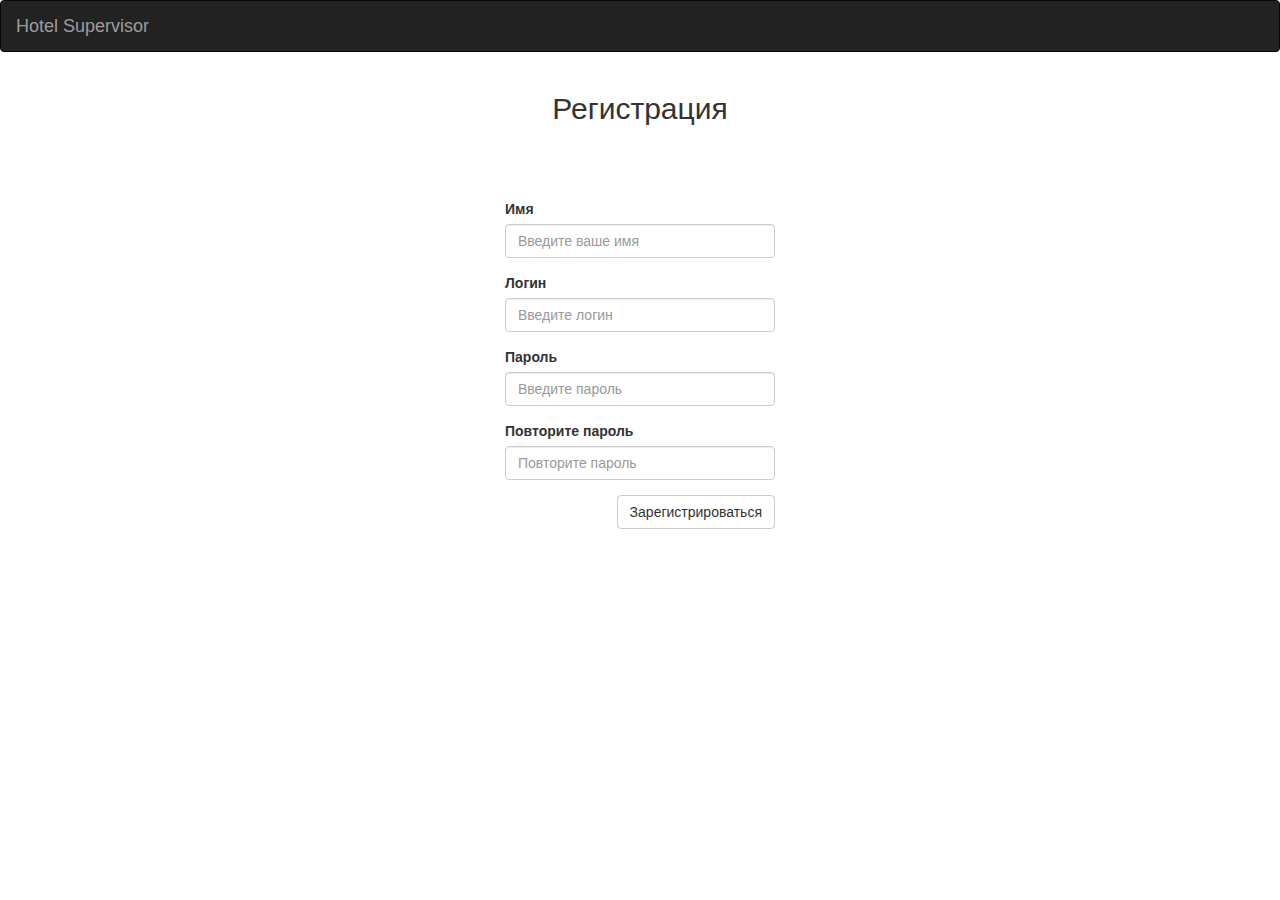
<file: registration.html>
<!DOCTYPE html>
<html>
<head lang="en">
    <meta charset="UTF-8">
    <title>Hotel Supervisor</title>
    <link href="bootstrap-3.3.7-dist/css/bootstrap.min.css" rel="stylesheet">
    <link href="css/style.css" rel="stylesheet">
    <script src="js/jquery-1.11.3.js" type="text/javascript"></script>
    <script src="bootstrap-3.3.7-dist/js/bootstrap.min.js" type="text/javascript"></script>
    <script src="js/cookieManager.js" type="text/javascript"></script>
    <script src="js/adminRegistration.js" type="text/javascript"></script>
    <script src="js/configuration.js" type="text/javascript" charset="utf-8"></script>
</head>
<body>
<header id="site_header">
    <nav class="navbar navbar-inverse" role="navigation">
        <div class="navbar-header">
            <a class="navbar-brand">Hotel Supervisor</a>
        </div>

    </nav>
</header>
    <div class="container">
        <h2 id="page_header">Регистрация</h2>
    </div>
    <div class="authorize_form_container container">
        <form>
            <div class="form-group">
                <label for="name">Имя</label>
                <p class="error_message" id="name_error">Не корректное имя! Имя должно содержать от 3-х до 20 символов</p>
                <input type="text" class="form-control" id="name" placeholder="Введите ваше имя">
            </div>
            <div class="form-group">
                <label for="login">Логин</label>
                <p class="error_message" id="login_validate_error">Не корректный логин. Логин может содержать только латинские символы и цифры в пределах от 3-х до 20</p>
                <p class="error_message" id="login_exist_error">Пользователь с таким логином уже существует!</p>
                <input type="text" class="form-control" id="login" placeholder="Введите логин">
            </div>
            <div class="form-group">
                <label for="password">Пароль</label>
                <p class="error_message" id="password_error">Не корректный пароль. Пароль может содержать только латинские символы цифры и знаки: "!","@","#","." в пределах от 6 до 20</p>
                <input type="password" class="form-control" id="password" placeholder="Введите пароль">
            </div>
            <div class="form-group">
                <label for="password_repeat">Повторите пароль</label>
                <p class="error_message" id="repeat_password_error">Пароли не совпадают!</p>
                <input type="password" class="form-control" id="password_repeat" placeholder="Повторите пароль">
            </div>
            <button id="registration_button" class="btn btn-default" style="float: right">Зарегистрироваться</button>
        </form>
    </div>

</body>
</html>
</file>
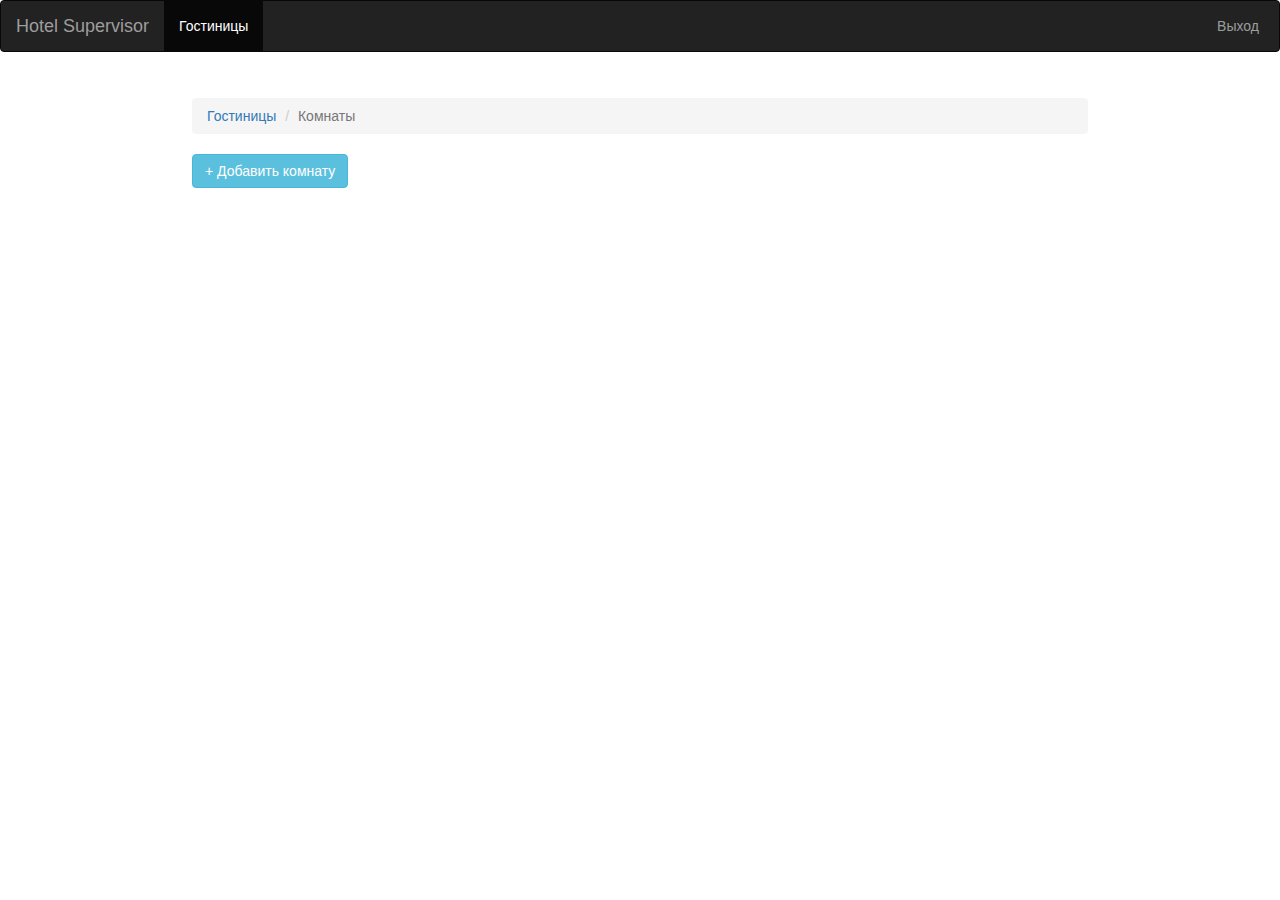
<file: rooms.html>
<!DOCTYPE html>
<html>
<head lang="ru">
    <meta charset="UTF-8">
    <title></title>
    <link href="bootstrap-3.3.7-dist/css/bootstrap.min.css" rel="stylesheet">
    <link href="css/style.css" rel="stylesheet">
    <script src="js/jquery-1.11.3.js" type="text/javascript"></script>
    <script src="bootstrap-3.3.7-dist/js/bootstrap.min.js" type="text/javascript"></script>
    <script src="js/cookieManager.js" type="text/javascript"></script>
    <script src="js/checkSession.js" type="text/javascript"></script>
    <script src="js/logout.js" type="text/javascript"></script>
    <script src="js/urlParamsManager.js" type="text/javascript"></script>
    <script src="js/roomsPage.js" type="text/javascript" charset="utf-8"></script>
    <script src="js/configuration.js" type="text/javascript" charset="utf-8"></script>
</head>
<body>



<header id="site_header">
    <nav class="navbar navbar-inverse" role="navigation">
        <div class="navbar-header">
            <a class="navbar-brand">Hotel Supervisor</a>
        </div>
        <ul class="nav navbar-nav">
            <li class="active"><a>Гостиницы</a></li>
        </ul>

        <ul class="nav navbar-nav navbar-right">
            <li>
                <p class="navbar-text navbar-right" id="user_name"></p>
            </li>
            <li id="logout_link"><a>Выход</a></li>
        </ul>
    </nav>
</header>

<section id="main_content">

    <div class="rooms_container">
        <ol class="breadcrumb">
            <li><a href="home.html">Гостиницы</a></li>
            <li class="active">Комнаты</li>
        </ol>
        <ul class="list-group rooms">

        </ul>
        <button class="btn btn-info" id="addRoomButton">+ Добавить комнату</button>
    </div>
</section>

<!-- Modal -->
<div class="modal fade" id="roomDeletingModal" role="dialog">
    <div class="modal-dialog">

        <!-- Modal content-->
        <div class="modal-content">
            <div class="modal-header">
                <button type="button" class="close" data-dismiss="modal">&times;</button>
                <h4 class="modal-title">Предупреждение!</h4>
            </div>
            <div class="modal-body">
                <p>При удалении комнаты будет также удалено и все оборудование связанные с ней. Подтвердить удаление?</p>
            </div>
            <div class="modal-footer">
                <button type="button" class="btn btn-default ok-button" data-dismiss="modal">Да</button>
                <button type="button" class="btn btn-default cancel-button" data-dismiss="modal">Отмена</button>
            </div>
        </div>

    </div>
</div>

</body>
</html>
</file>
<file: css/style.css>
.clearfix::after {
    content: "";
    display: table;
    clear: both;
}
a{
    cursor: pointer;
}

#configureIp{
    width: 20px;
    height: 20px;
    cursor: pointer;
}
/*====================================================Authorize_page==============================*/
.authorize_form_container,
.edit_form_container{
    width: 300px;
    margin-top: 5%;
    margin-bottom: 5%;
}

/*====================================================Main_page==============================*/

#site_header .navbar-brand:hover{
    color: #9d9d9d;
}
#site_header .navbar-right{
    margin-right: 5px;
}
#main_content{
    padding: 2% 15%;
}
.rooms,
.staff{
    line-height: 2.428571;
}
.employees ul,
.equipment ul,
.hotels ul,
.rooms ul,
.staff ul{
    float: right;
    list-style: none;
    display: inline;
}
.employees ul li,
.equipment ul li,
.hotels ul li,
.rooms ul li,
.staff ul li{
    float: left;
    margin-left: 5px;
}


#site_footer{
    background-color: #222222;
    height: 30px;
    width: 100%;
    border-color: #080808;
    border-radius: 4px;
    color: #9d9d9d;
    position: absolute;
    bottom: 0;
}
#site_footer #rights{
    text-align: center;
    margin-top: 5px;
}
.warning{
    text-align: center;
    font-size: 16px;
    color: red;
}

#page_header{
    text-align: center;
}

/*===============================Errors===========================*/
.error_message{
    color: red;
    display: none;
}
</file>
